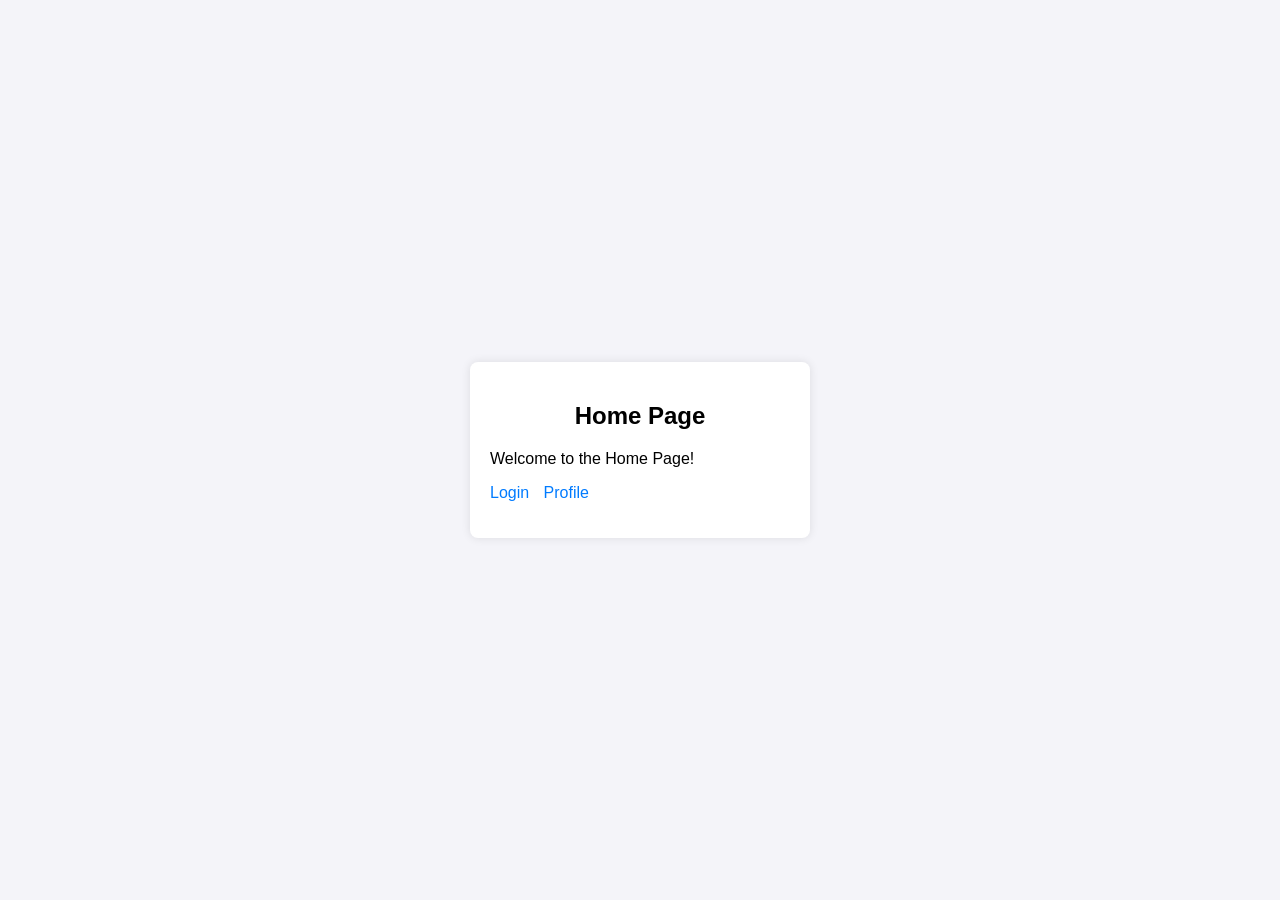
<file: index.html>
<!DOCTYPE html>
<html lang="en">
<head>
    <meta charset="UTF-8">
    <meta name="viewport" content="width=device-width, initial-scale=1.0">
    <title>Multi-Pages</title>
    <style>
        body {
            font-family: Arial, sans-serif;
            display: flex;
            justify-content: center;
            align-items: center;
            height: 100vh;
            margin: 0;
            background-color: #f4f4f9;
        }
        .page-container {
            background-color: #fff;
            padding: 20px;
            border-radius: 8px;
            box-shadow: 0 0 10px rgba(0, 0, 0, 0.1);
            width: 300px;
        }
        .page-container h2 {
            text-align: center;
            margin-bottom: 20px;
        }
        .nav-links {
            list-style-type: none;
            padding: 0;
        }
        .nav-links li {
            display: inline-block;
            margin-right: 10px;
        }
        .nav-links a {
            text-decoration: none;
            color: #007bff;
            cursor: pointer;
        }
    </style>
</head>
<body>

<div class="page-container" id="home-page">
    <h2>Home Page</h2>
    <p>Welcome to the Home Page!</p>
    <ul class="nav-links">
        <li><a href="#login-page">Login</a></li>
        <li><a href="#profile-page">Profile</a></li>
    </ul>
</div>

<div class="page-container" id="login-page" style="display: none;">
    <h2>Login Page</h2>
    <p>Please login to access the system.</p>
    <form action="/login" method="post">
        <label for="username">Username:</label>
        <input type="text" id="username" name="username" required>
        <br><br>
        <label for="password">Password:</label>
        <input type="password" id="password" name="password" required>
        <br><br>
        <button type="submit">Login</button>
    </form>
    <ul class="nav-links">
        <li><a href="#home-page">Home</a></li>
        <li><a href="#profile-page">Profile</a></li>
    </ul>
</div>

<div class="page-container" id="profile-page" style="display: none;">
    <h2>Profile Page</h2>
    <p>Welcome to the Profile Page!</p>
    <ul class="nav-links">
        <li><a href="#home-page">Home</a></li>
        <li><a href="#login-page">Login</a></li>
    </ul>
</div>

<script>
    function showPage(pageId) {
        const pages = document.querySelectorAll('.page-container');
        pages.forEach(page => page.style.display = 'none');
        document.getElementById(pageId).style.display = 'block';
    }

    // Show the Home Page by default
    showPage('home-page');

    // Add event listeners to navigation links
    document.querySelectorAll('.nav-links a').forEach(link => {
        link.addEventListener('click', function(event) {
            event.preventDefault();
            const pageId = this.getAttribute('href').substring(1);
            showPage(pageId);
        });
    });
</script>

</body>
</html>
</file>
